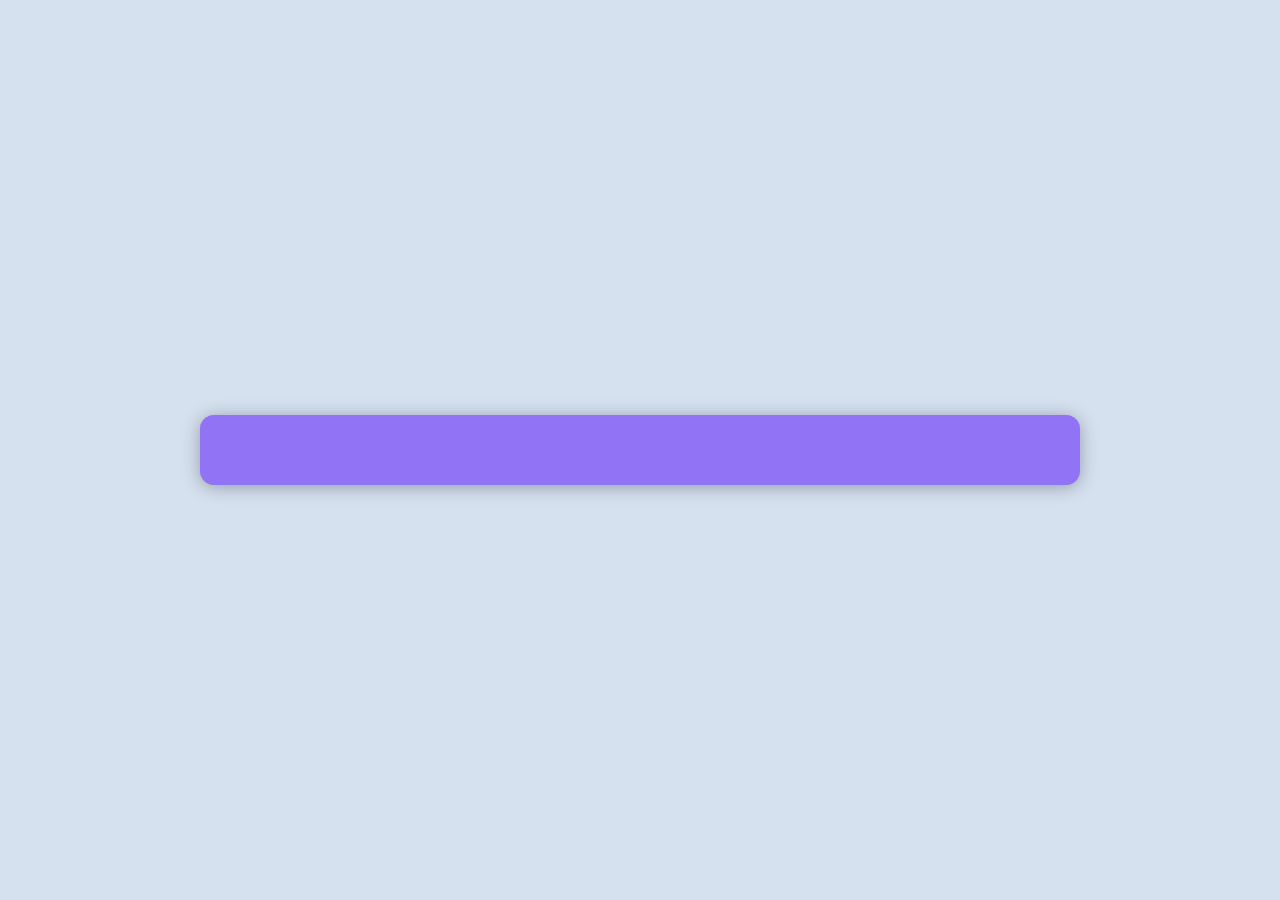
<file: joke-app/index.html>
<!DOCTYPE html>
<html lang="en">
  <head>
    <meta charset="UTF-8" />
    <meta name="viewport" content="width=device-width, initial-scale=1.0" />
    <title>Générateur de blagues</title>
    <link rel="stylesheet" href="style.css" />
  </head>
  <body>
    <div class="app">
      <h3 id="header"></h3>
      <p id="content"></p>
    </div>

    <script src="index.js"></script>
  </body>
</html>
</file>
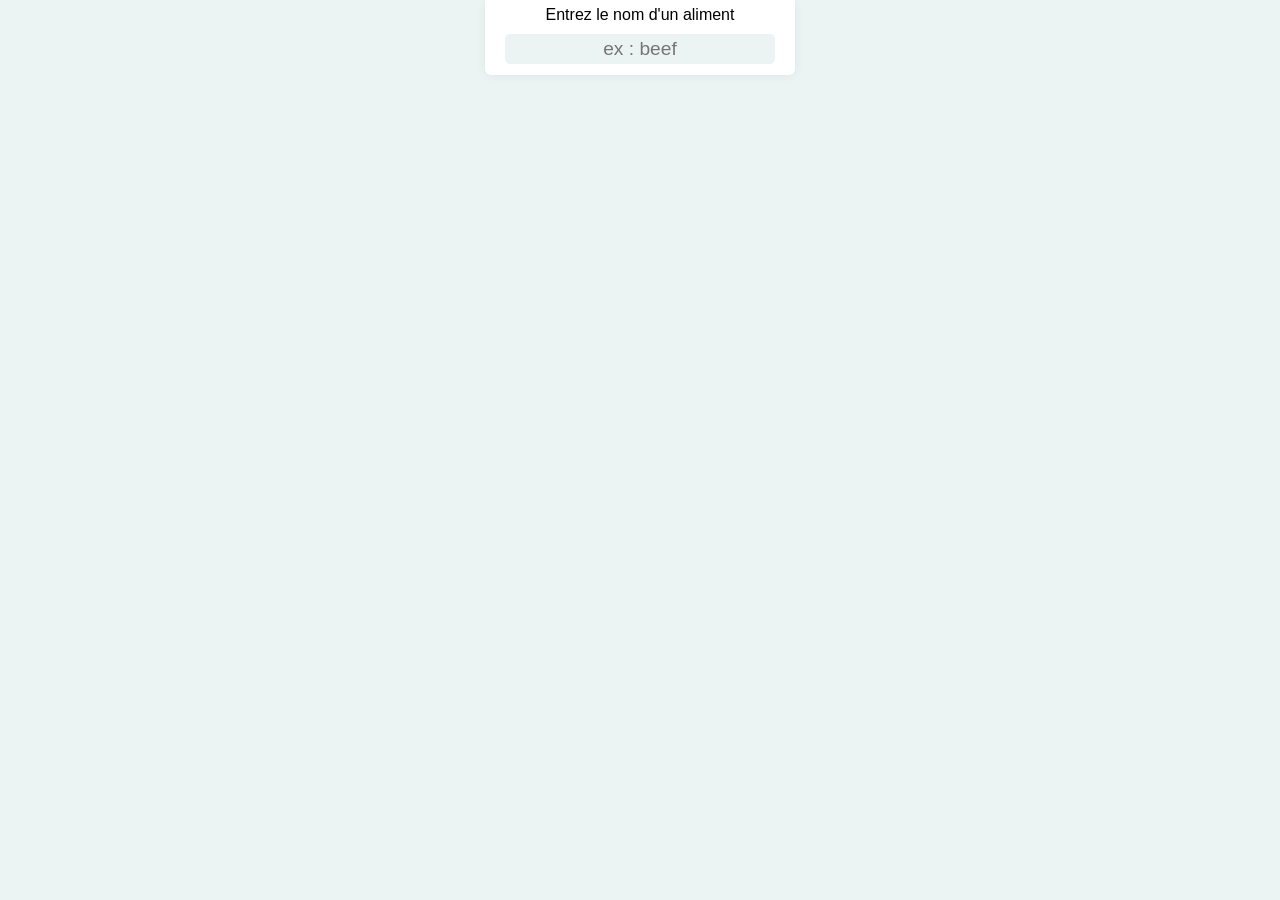
<file: meal-app/index.html>
<!DOCTYPE html>
<html lang="en">
  <head>
    <meta charset="UTF-8" />
    <meta name="viewport" content="width=device-width, initial-scale=1.0" />
    <title>Appli cooking</title>
  </head>
  <link rel="stylesheet" href="style.css" />
  <body>
    <div class="app">
      <form action="">
        <label for="search">Entrez le nom d'un aliment</label><br />
        <input type="text" id="search" placeholder="ex : beef" />
      </form>
      <ul id="result"></ul>
    </div>

    <script src="index.js
    "></script>
  </body>
</html>
</file>
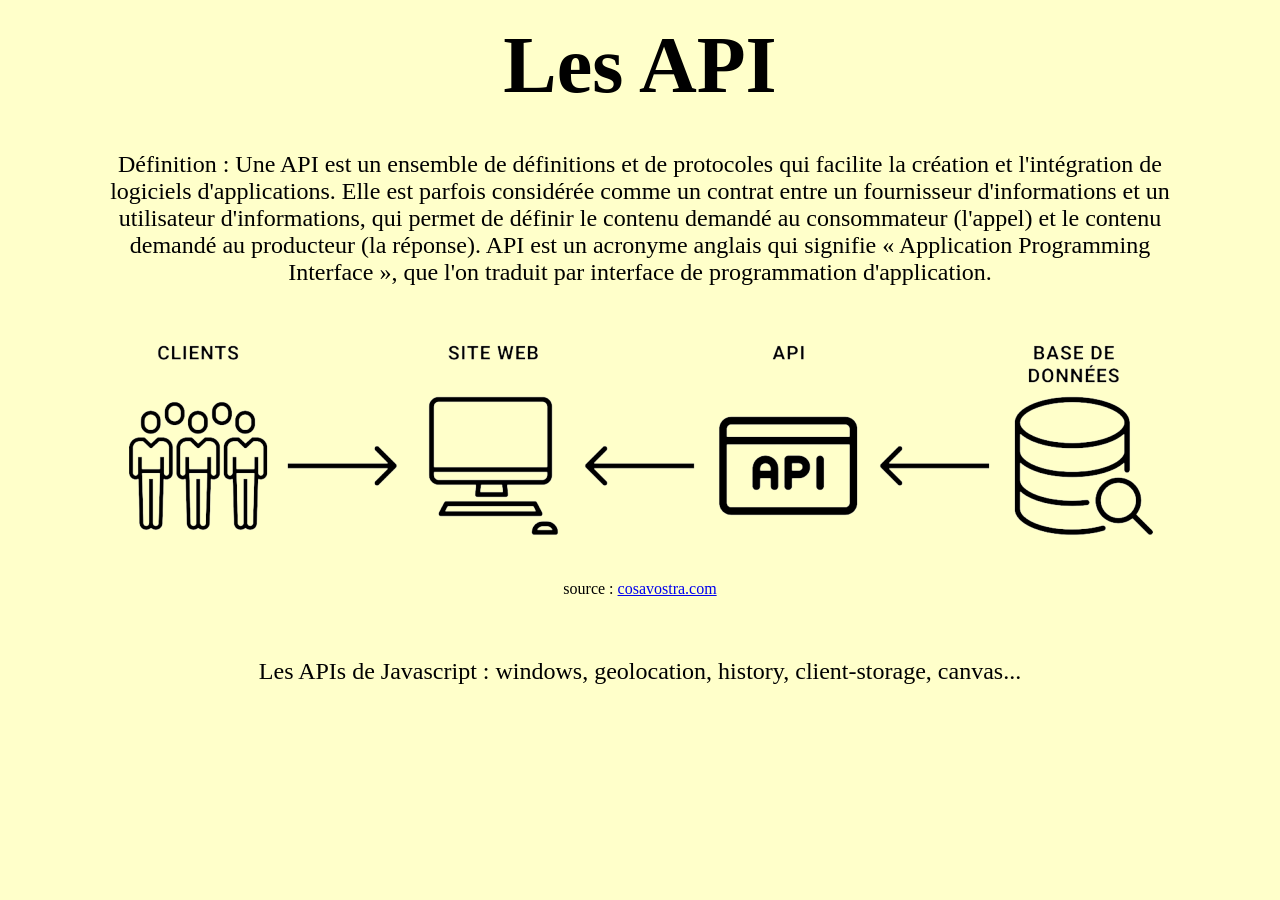
<file: support/definition.html>
<!DOCTYPE html>
<html lang="en">

<head>
  <meta charset="UTF-8">
  <meta http-equiv="X-UA-Compatible" content="IE=edge">
  <meta name="viewport" content="width=device-width, initial-scale=1.0">
  <title>Définition</title>
</head>

<body style="text-align: center; font-family: 'Trebuchet MS'; background: rgb(255, 255, 202);">

  <h1 style="font-size: 5rem;margin: 20px;"">Les API</h1>

  <p style=" font-size: 1.5rem; margin: 40px 100px 50px;">Définition : Une API est un ensemble de définitions et de
    protocoles
    qui facilite la
    création et l'intégration de
    logiciels d'applications. Elle est parfois considérée comme un contrat entre un fournisseur d'informations et un
    utilisateur d'informations, qui permet de définir le contenu demandé au consommateur (l'appel) et le contenu demandé
    au producteur (la réponse). API est un acronyme anglais qui signifie « Application Programming Interface », que l'on
    traduit par interface de programmation d'application.</p>


    <img src=" ./api.png" alt="">

    <p>source : <a href="https://www.cosavostra.com/idees/mais-au-fait-cest-quoi-une-api/">cosavostra.com</a></p>

    <p style="font-size: 1.5rem; margin-top: 60px;">Les APIs de Javascript : windows, geolocation, history,
      client-storage, canvas...
    </p>

</body>

</html>
</file>
<file: joke-app/style.css>
body {
  min-height: 100vh;
  margin: 0;
  display: flex;
  justify-content: center;
  align-items: center;
  text-align: center;
  font-family: Cambria, Cochin, Georgia, Times, "Times New Roman", serif;
  font-size: 1.6rem;
  background: #d6e1f0;
  color: rgb(241, 241, 241);
}
.app {
  width: 70%;
  min-width: 400px;
  max-width: 800px;
  background: rgb(145, 115, 246);
  border-radius: 14px;
  padding: 20px 40px;
  box-shadow: 0 2px 18px rgba(0, 0, 0, 0.307);
  cursor: pointer;
  transition: 0.2s;
}
.app:hover {
  transform: scale(1.01);
}
</file>
<file: meal-app/style.css>
* {
  box-sizing: border-box;
  margin: 0;
  padding: 0;
  list-style-type: none;
  text-align: center;
  font-family: "Segoe UI", Tahoma, Geneva, Verdana, sans-serif;
}

body {
  min-height: 100vh;
  background: rgb(235, 244, 242);
}
form {
  position: fixed;
  left: 50%;
  transform: translateX(-50%);
  background: white;
  padding: 6px 20px;
  border-radius: 0 0 6px 6px;
  box-shadow: 0 1px 10px rgba(0, 0, 0, 0.054);
}
input {
  border: 1px solid rgb(235, 244, 242);
  background: rgb(235, 244, 242);
  color: #16d9e7;
  outline: none;
  border-radius: 5px;
  height: 30px;
  margin: 10px 0 5px;
  width: 270px;
  font-size: 1.2rem;
  transition: 0.2s;
}
input:focus {
  border: 1px solid #16d9e7;
}
#result {
  display: flex;
  flex-wrap: wrap;
  padding-top: 110px;
}
#result > li {
  flex: 1 0 25%;
  min-width: 280px;
  /* border: 1px solid #16d9e7; */
  background: white;
  margin: 10px;
  border-radius: 5px;
  padding: 10px 20px;
  box-shadow: 0 1px 10px rgba(0, 0, 0, 0.084);
}
h2 {
  margin: 6px 0;
  color: #16d9e7;
}
p {
  color: #36ca79;
}
img {
  width: 100%;
  margin: 10px 0;
  border-radius: 15px;
  object-fit: cover;
  box-shadow: 0 1px 10px rgba(0, 0, 0, 0.304);
}
li > ul > li {
  text-align: left;
}
</file>
